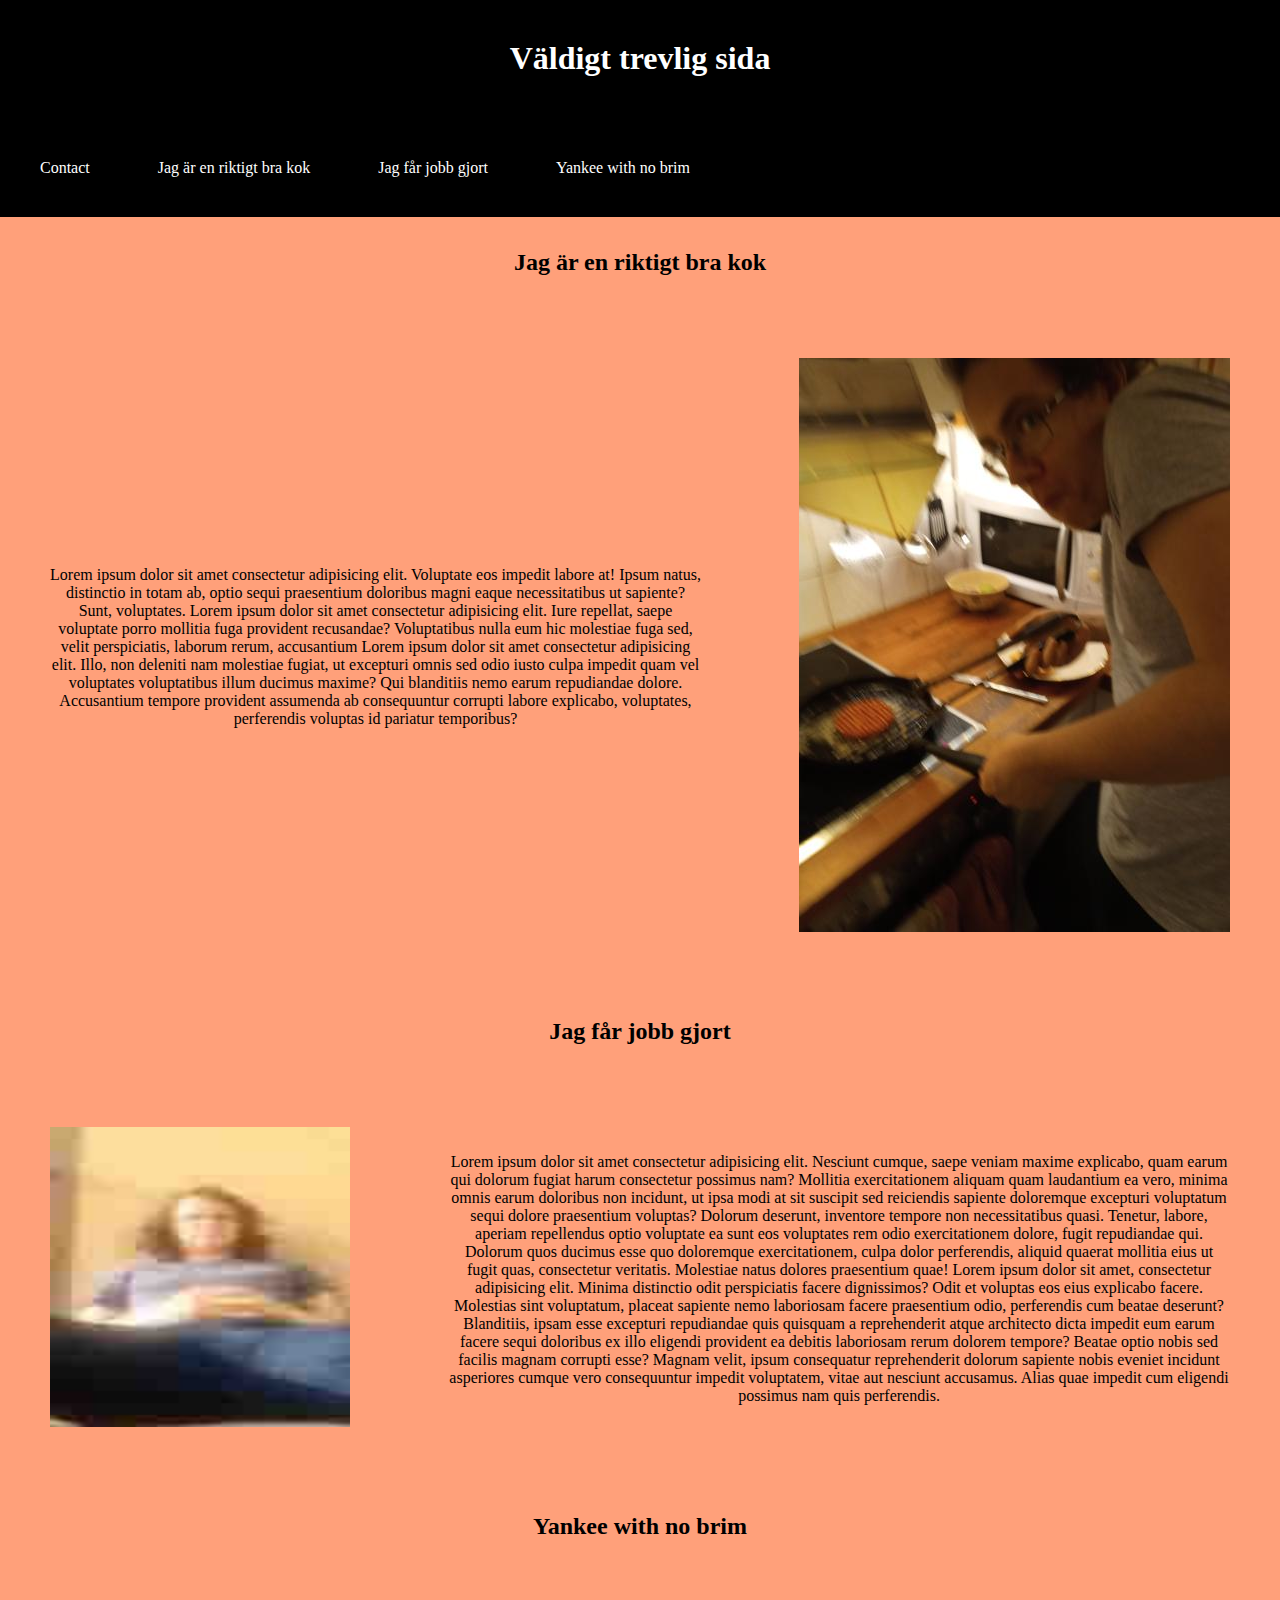
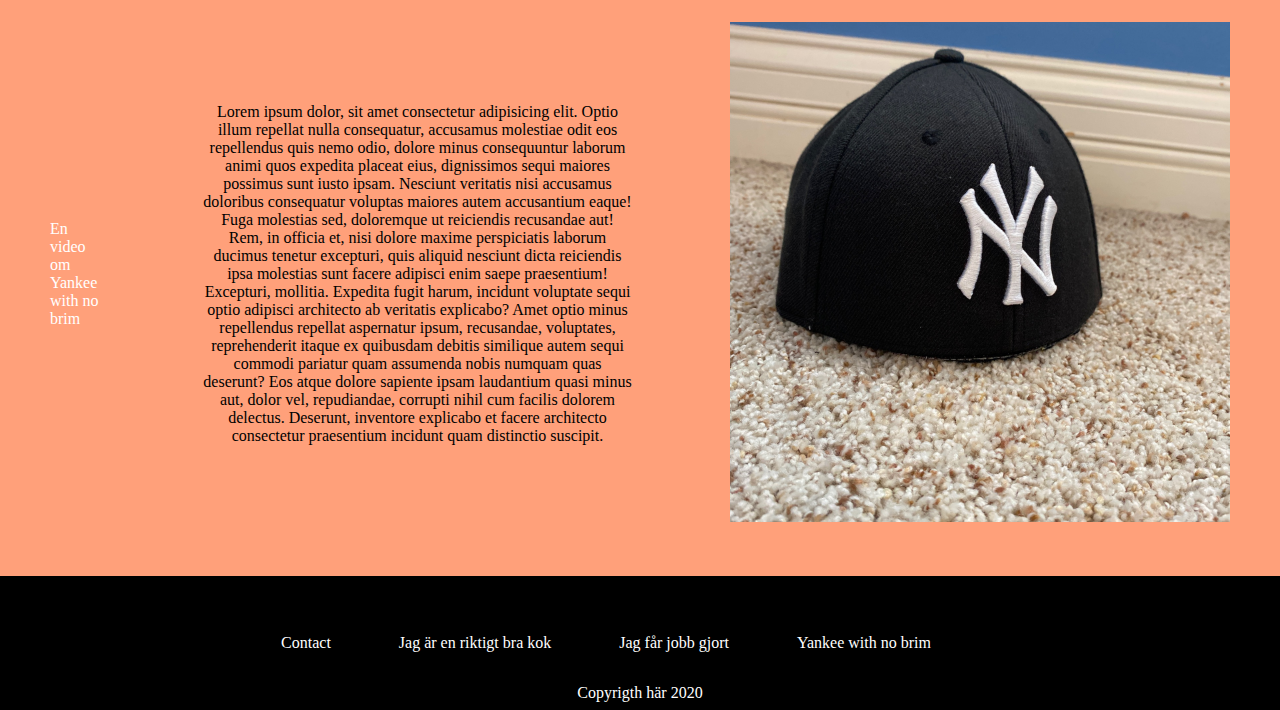
<file: index.html>
<!DOCTYPE html>
<html lang="en">
  <head>
    <meta charset="UTF-8" />
    <meta name="viewport" content="width=device-width, initial-scale=1.0" />
    <link rel="stylesheet" href="style.css" />
    <link
      href="https://fonts.googleapis.com/css2?family=Varela+Round&display=swap"
      rel="stylesheet"
    />
    <link
      href="https://fonts.googleapis.com/css2?family=Merriweather+Sans:wght@800&family=Varela+Round&display=swap"
      rel="stylesheet"
    />

    <title>Main</title>
  </head>
  <body>
    <header class="header">
      <h1>Väldigt trevlig sida</h1>
      <nav>
        <ul>
          <li><a href="contact.html">Contact</a></li>
          <li><a href="#nummer1">Jag är en riktigt bra kok</a></li>
          <li><a href="#nummer2">Jag får jobb gjort</a></li>
          <li>
            <a href="#nummer3">Yankee with no brim</a>
          </li>

          <li><a href="ommig.html"></a></li>
        </ul>
      </nav>
    </header>
    <main>
      <article id="nummer1">
        <h2>Jag är en riktigt bra kok</h2>
        <table>
          <tr>
            <td>
              <p>
                Lorem ipsum dolor sit amet consectetur adipisicing elit.
                Voluptate eos impedit labore at! Ipsum natus, distinctio in
                totam ab, optio sequi praesentium doloribus magni eaque
                necessitatibus ut sapiente? Sunt, voluptates. Lorem ipsum dolor
                sit amet consectetur adipisicing elit. Iure repellat, saepe
                voluptate porro mollitia fuga provident recusandae? Voluptatibus
                nulla eum hic molestiae fuga sed, velit perspiciatis, laborum
                rerum, accusantium Lorem ipsum dolor sit amet consectetur
                adipisicing elit. Illo, non deleniti nam molestiae fugiat, ut
                excepturi omnis sed odio iusto culpa impedit quam vel voluptates
                voluptatibus illum ducimus maxime? Qui blanditiis nemo earum
                repudiandae dolore. Accusantium tempore provident assumenda ab
                consequuntur corrupti labore explicabo, voluptates, perferendis
                voluptas id pariatur temporibus?
              </p>
            </td>
            <td>
              <img
                src="cooking.jpg"
                alt="Jag som grillar hamburgare på en stekpanna och tittar förvånad på kameran som om jag igentligen inte skulle grilla"
              />
            </td>
          </tr>
        </table>
      </article>

      <article id="nummer2">
        <h2>Jag får jobb gjort</h2>
        <table>
          <tr>
            <td>
              <img
                src="work.jpg"
                alt="Bild på mig när jag har ett viktigt jobb möte med Jeff Bezos(Jeff är inte med i bilden)"
                width="300"
                height="300"
              />
            </td>
            <td>
              <p>
                Lorem ipsum dolor sit amet consectetur adipisicing elit.
                Nesciunt cumque, saepe veniam maxime explicabo, quam earum qui
                dolorum fugiat harum consectetur possimus nam? Mollitia
                exercitationem aliquam quam laudantium ea vero, minima omnis
                earum doloribus non incidunt, ut ipsa modi at sit suscipit sed
                reiciendis sapiente doloremque excepturi voluptatum sequi dolore
                praesentium voluptas? Dolorum deserunt, inventore tempore non
                necessitatibus quasi. Tenetur, labore, aperiam repellendus optio
                voluptate ea sunt eos voluptates rem odio exercitationem dolore,
                fugit repudiandae qui. Dolorum quos ducimus esse quo doloremque
                exercitationem, culpa dolor perferendis, aliquid quaerat
                mollitia eius ut fugit quas, consectetur veritatis. Molestiae
                natus dolores praesentium quae! Lorem ipsum dolor sit amet,
                consectetur adipisicing elit. Minima distinctio odit
                perspiciatis facere dignissimos? Odit et voluptas eos eius
                explicabo facere. Molestias sint voluptatum, placeat sapiente
                nemo laboriosam facere praesentium odio, perferendis cum beatae
                deserunt? Blanditiis, ipsam esse excepturi repudiandae quis
                quisquam a reprehenderit atque architecto dicta impedit eum
                earum facere sequi doloribus ex illo eligendi provident ea
                debitis laboriosam rerum dolorem tempore? Beatae optio nobis sed
                facilis magnam corrupti esse? Magnam velit, ipsum consequatur
                reprehenderit dolorum sapiente nobis eveniet incidunt asperiores
                cumque vero consequuntur impedit voluptatem, vitae aut nesciunt
                accusamus. Alias quae impedit cum eligendi possimus nam quis
                perferendis.
              </p>
            </td>
          </tr>
        </table>
      </article>
      <article id="nummer3">
        <h2>Yankee with no brim</h2>
        <table>
          <tr>
            <td>
              <a href="https://youtu.be/LcbK__SeXy0"
                >En video om Yankee with no brim</a
              >
            </td>
            <td>
              <p>
                Lorem ipsum dolor, sit amet consectetur adipisicing elit. Optio
                illum repellat nulla consequatur, accusamus molestiae odit eos
                repellendus quis nemo odio, dolore minus consequuntur laborum
                animi quos expedita placeat eius, dignissimos sequi maiores
                possimus sunt iusto ipsam. Nesciunt veritatis nisi accusamus
                doloribus consequatur voluptas maiores autem accusantium eaque!
                Fuga molestias sed, doloremque ut reiciendis recusandae aut!
                Rem, in officia et, nisi dolore maxime perspiciatis laborum
                ducimus tenetur excepturi, quis aliquid nesciunt dicta
                reiciendis ipsa molestias sunt facere adipisci enim saepe
                praesentium! Excepturi, mollitia. Expedita fugit harum, incidunt
                voluptate sequi optio adipisci architecto ab veritatis
                explicabo? Amet optio minus repellendus repellat aspernatur
                ipsum, recusandae, voluptates, reprehenderit itaque ex quibusdam
                debitis similique autem sequi commodi pariatur quam assumenda
                nobis numquam quas deserunt? Eos atque dolore sapiente ipsam
                laudantium quasi minus aut, dolor vel, repudiandae, corrupti
                nihil cum facilis dolorem delectus. Deserunt, inventore
                explicabo et facere architecto consectetur praesentium incidunt
                quam distinctio suscipit.
              </p>
            </td>
            <td>
              <img
                src="Yankewithnobrim.jpg"
                alt="En bild på en Yanke keps utan skärm som ligger på ett golv"
                width="500"
              />
            </td>
          </tr>
        </table>
      </article>
    </main>
    <footer>
      <nav>
        <ul>
          <li><a href="contact.html">Contact</a></li>
          <li><a href="#nummer1">Jag är en riktigt bra kok</a></li>
          <li><a href="#nummer2">Jag får jobb gjort</a></li>
          <li>
            <a href="#nummer3">Yankee with no brim</a>
          </li>
          <li><a href="ommig.html"></a></li>
        </ul>
      </nav>
      <p>Copyrigth här 2020</p>
    </footer>
  </body>
</html>
</file>
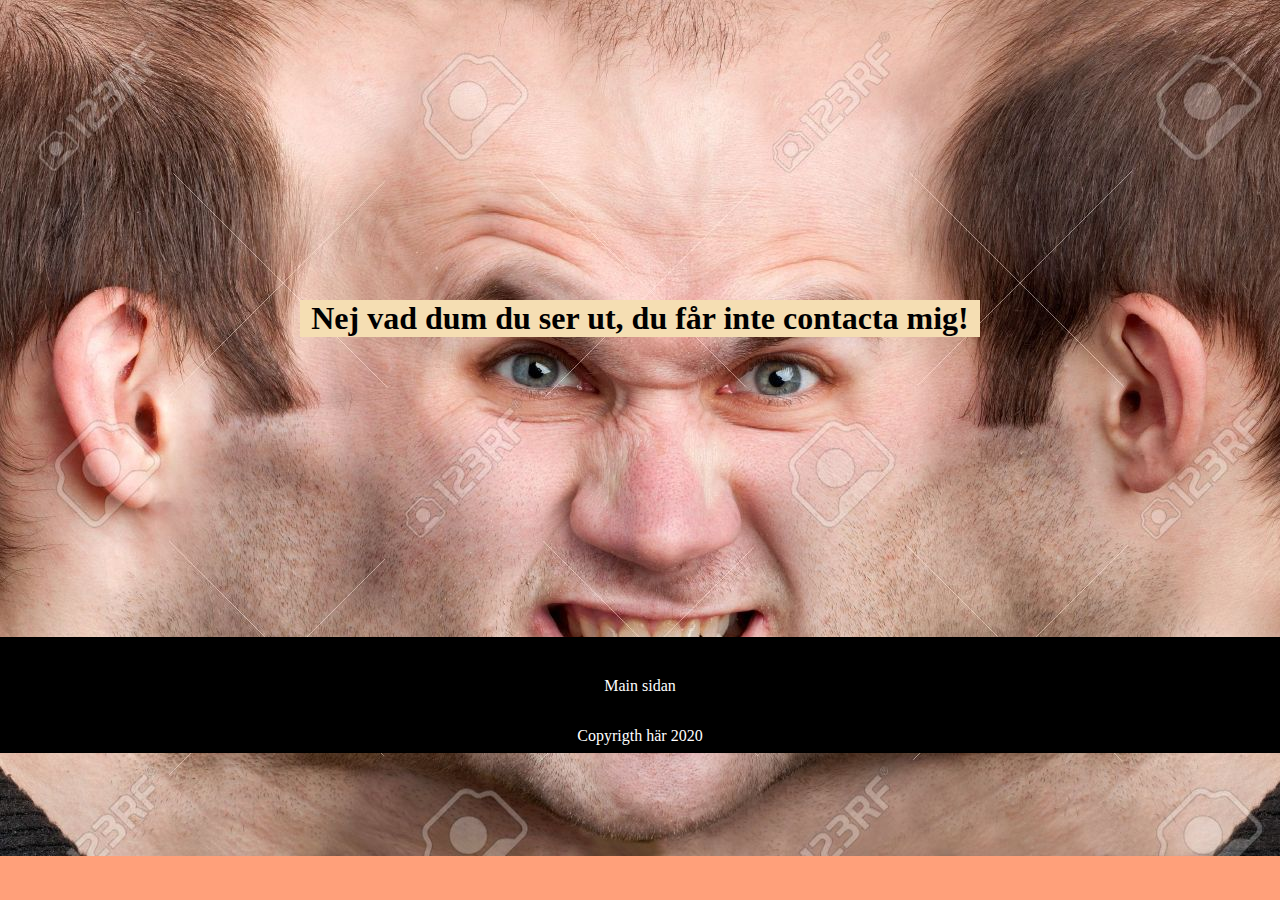
<file: contact.html>
<!DOCTYPE html>
<html lang="en">
  <head>
    <meta charset="UTF-8" />
    <meta name="viewport" content="width=device-width, initial-scale=1.0" />
    <link rel="stylesheet" href="style2.css" />
    <title>Contact</title>
  </head>
  <body>
    <h1>Nej vad dum du ser ut, du får inte contacta mig!</h1>

    <footer>
      <nav>
        <ul>
          <li><a href="index.html">Main sidan</a></li>
        </ul>
      </nav>
      <p>Copyrigth här 2020</p>
    </footer>
  </body>
</html>
</file>
<file: style.css>
* {
  margin: 0;
  padding: 0;
  font-family: "Comic Sans MS", "Comic Sans", cursive;
}

body {
  background-color: lightsalmon;
}

header {
  padding: 8px;
  background-color: black;
  color: white;
}

a {
  text-decoration: none;
  color: white;
}

nav li {
  list-style: none;
  margin: 32px;
  display: inline-block;
}

h1,
h2 {
  text-align: center;
  margin: 32px;
}

footer {
  padding: 8px;
  background-color: black;
  color: white;
  text-align: center;
}

p {
  text-align: center;
}

td {
  margin: 48px;
  padding: 48px;
}

#nummer3 {
  color: black;
}
</file>
<file: style2.css>
* {
  margin: 0;
  padding: 0;
}

h1 {
  text-align: center;
  margin: 300px;
  background-color: wheat;
}

body {
  background-image: url(ilska.png);
  background-repeat: no-repeat;
  background-color: lightsalmon;
}

footer {
  padding: 8px;

  background-color: black;
  color: white;
  text-align: center;
}

a {
  text-decoration: none;
  color: white;
}

nav li {
  list-style: none;
  margin: 32px;
  display: inline-block;
}
</file>
